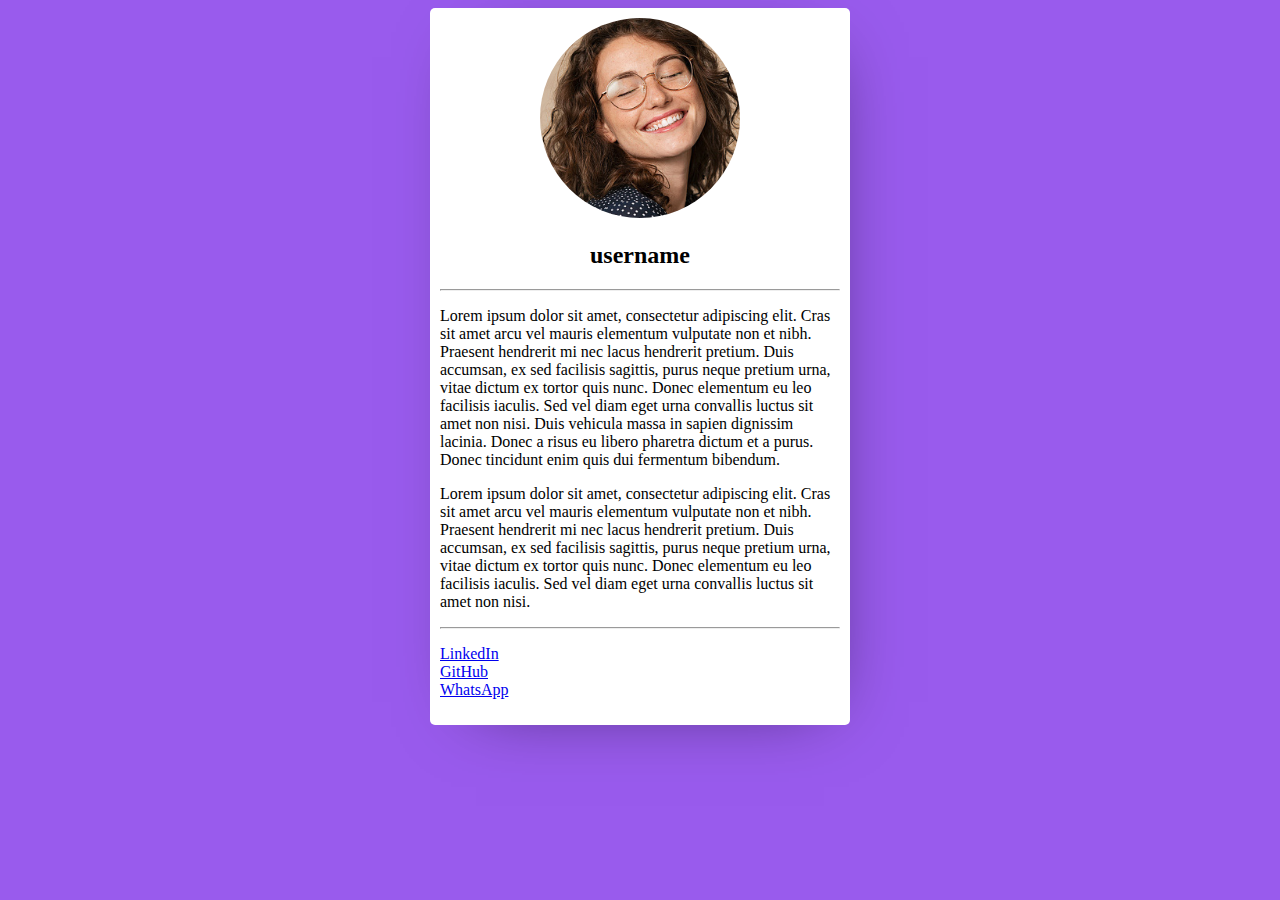
<file: Flex/index.html>
<!DOCTYPE html>
<html>
  <head>
    <title>Flexbox</title>
    <link rel="stylesheet" href="style.css" />
  </head>
  <body>
    <div class="content">
      <div class="profile">
        <div class="profile-image-adapter">
          <img class="profile-image" src="avatar.jpg" />
          <h2 class="name">username</h2>
        </div>
        <div class="profile-bio">
          <hr />
          <p class="profile-bio-paragraph">
            Lorem ipsum dolor sit amet, consectetur adipiscing elit. Cras sit
            amet arcu vel mauris elementum vulputate non et nibh. Praesent
            hendrerit mi nec lacus hendrerit pretium. Duis accumsan, ex sed
            facilisis sagittis, purus neque pretium urna, vitae dictum ex tortor
            quis nunc. Donec elementum eu leo facilisis iaculis. Sed vel diam
            eget urna convallis luctus sit amet non nisi. Duis vehicula massa in
            sapien dignissim lacinia. Donec a risus eu libero pharetra dictum et
            a purus. Donec tincidunt enim quis dui fermentum bibendum.
          </p>
          <p class="profile-bio-paragraph">
            Lorem ipsum dolor sit amet, consectetur adipiscing elit. Cras sit
            amet arcu vel mauris elementum vulputate non et nibh. Praesent
            hendrerit mi nec lacus hendrerit pretium. Duis accumsan, ex sed
            facilisis sagittis, purus neque pretium urna, vitae dictum ex tortor
            quis nunc. Donec elementum eu leo facilisis iaculis. Sed vel diam
            eget urna convallis luctus sit amet non nisi.
          </p>
          <hr />
        </div>
        <div class="links">
          <ul class="links-list">
            <li>
              <a class="profile-link" href="https://www.linkedin.com/"
                >LinkedIn</a
              >
            </li>
            <li>
              <a class="profile-link" href="https://github.com/">GitHub</a>
            </li>
            <li>
              <a
                class="profile-link"
                href="https://api.whatsapp.com/send?phone=48996820755&text=Ol%C3%A1!"
                >WhatsApp</a
              >
            </li>
          </ul>
        </div>
      </div>
    </div>
  </body>
</html>
</file>
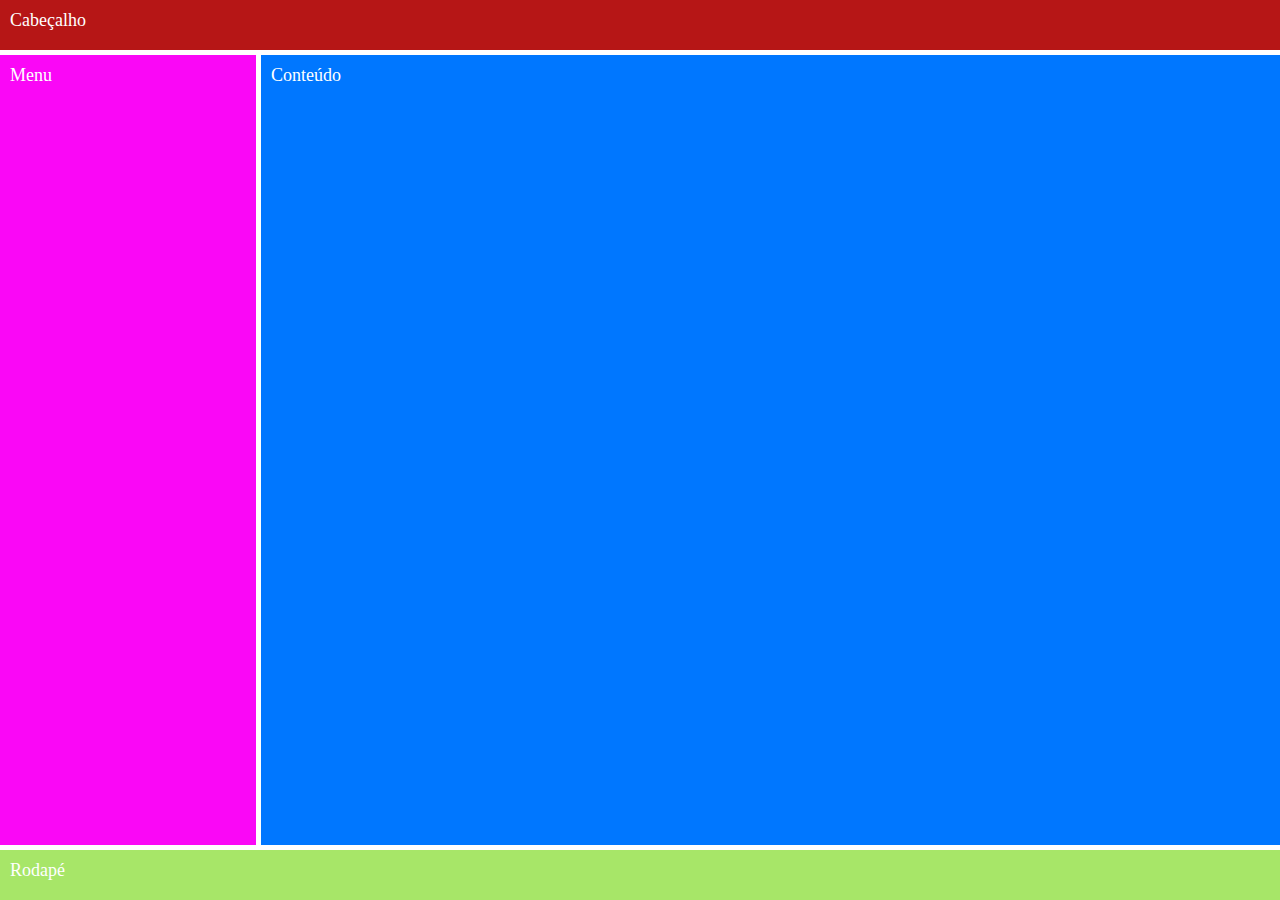
<file: Grid/index.html>
<!DOCTYPE html>
<html>
  <head>
    <title>Grid</title>
    <link rel="stylesheet" href="style.css" />
  </head>
  <body>
    <header class="header">Cabeçalho</header>
    <aside class="aside">Menu</aside>
    <main class="main">Conteúdo</main>
    <footer class="footer">Rodapé</footer>
  </body>
</html>
</file>
<file: Flex/style.css>
body {
    background-color: #995bed;
  }
  
  .content {
    width: 100%;
    height: 100%;
    display: flex;
    justify-content: center;
    align-items: center;
  }
  
  .profile {
    background-color: white;
    width: 400px;
    border-radius: 5px;
    box-shadow: 10px 13px 70px -36px rgba(0, 0, 0, 0.6);
    padding: 10px;
  }
  
  .profile-image-adapter {
    text-align: center;
  }
  
  .links-list {
    list-style: none;
    padding: 0px;
  }
  
  @media only screen and (max-width: 600px) {
    .links-list {
      display: none;
    }
  }
  
  .profile-image {
    width: 200px;
    height: 200px;
    border-radius: 50%;
  }
</file>
<file: Grid/style.css>
* {
    margin: 0px;
    padding: 0px;
    color: white;
    font-size: 18px;
  }
  
  body {
    display: grid;
    grid-template-areas:
      "header header header"
      "aside main main"
      "footer footer footer";
    grid-gap: 5px;
    grid-template-columns: 20vw auto auto;
    grid-template-rows: 50px calc(100vh - 100px - 10px) 50px;
  }
  
  .header {
    background-color: #b61616;
    padding: 10px;
    grid-area: header;
  }
  
  .aside {
    background-color: #fa07f6;
    padding: 10px;
    grid-area: aside;
  }
  
  .main {
    background-color: #0077ff;
    padding: 10px;
    grid-area: main;
  }
  
  .footer {
    background-color: #a7e668;
    padding: 10px;
    grid-area: footer;
  }
</file>
